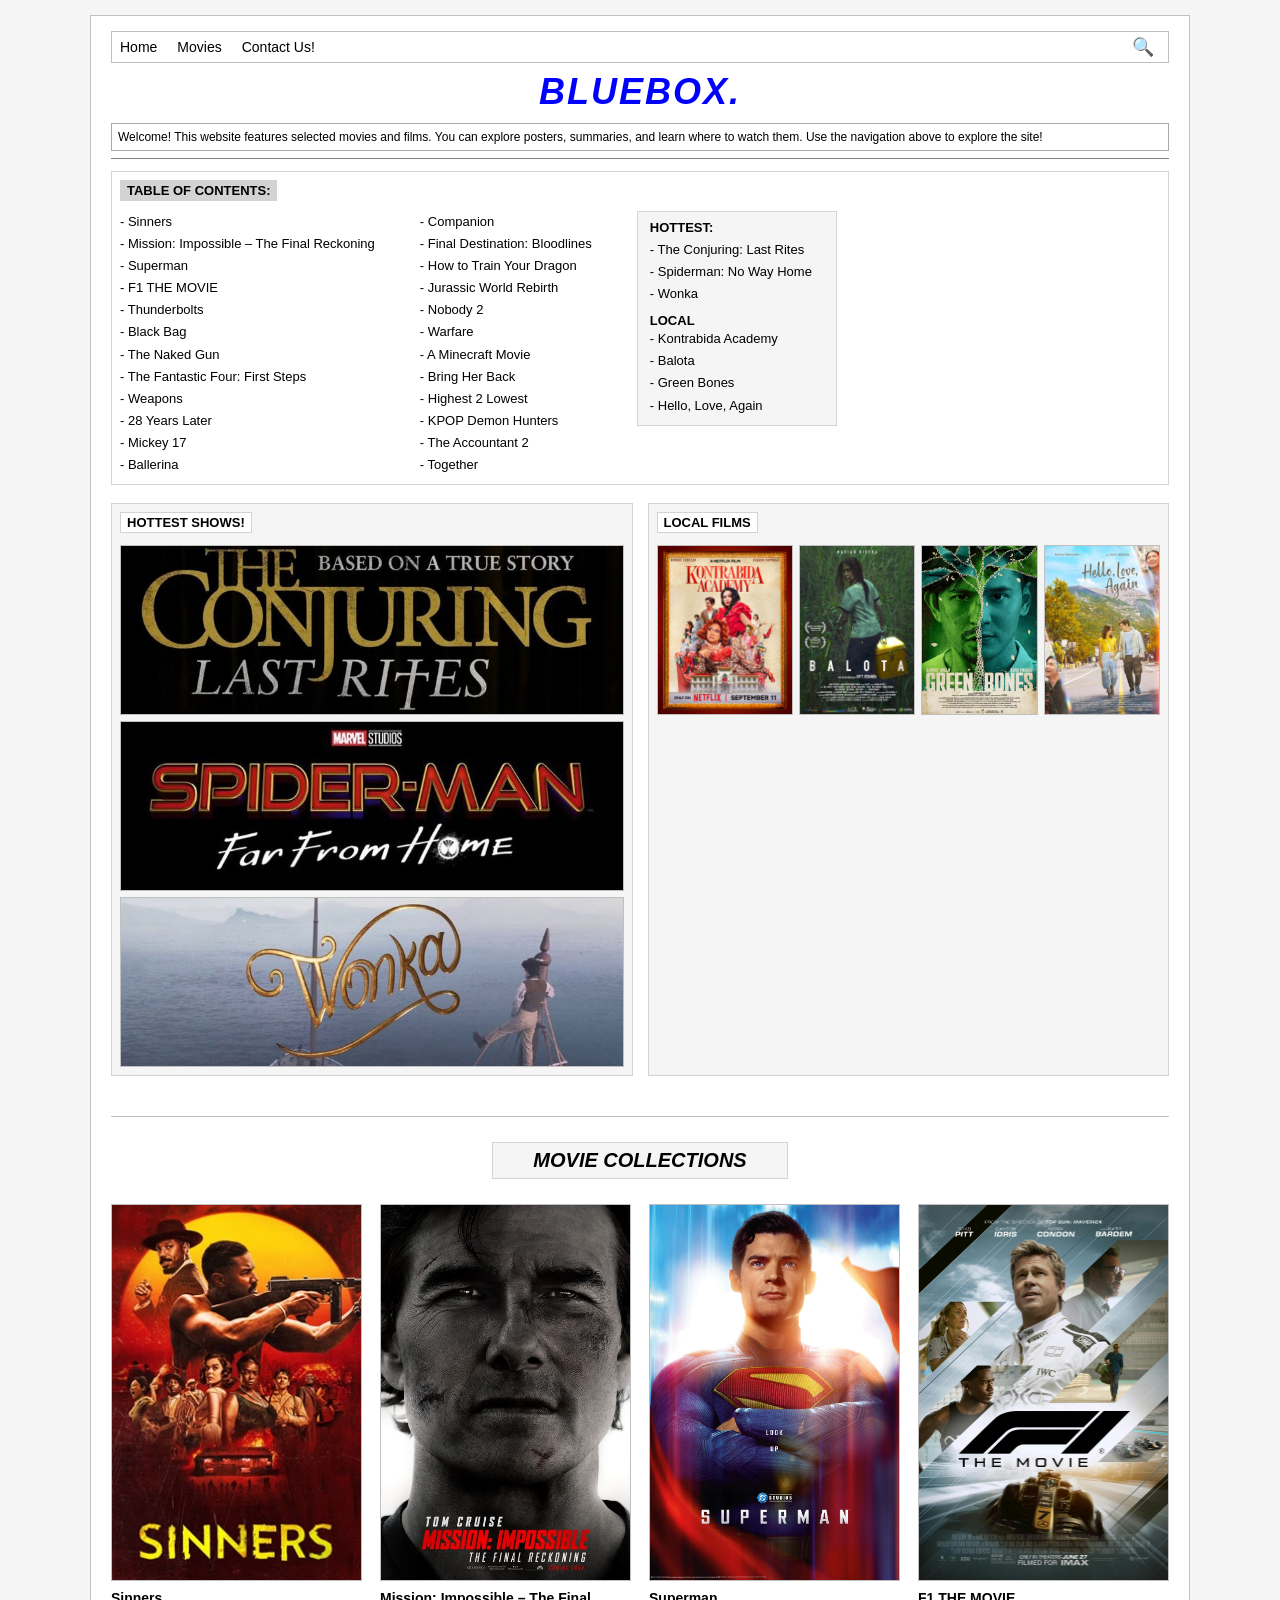
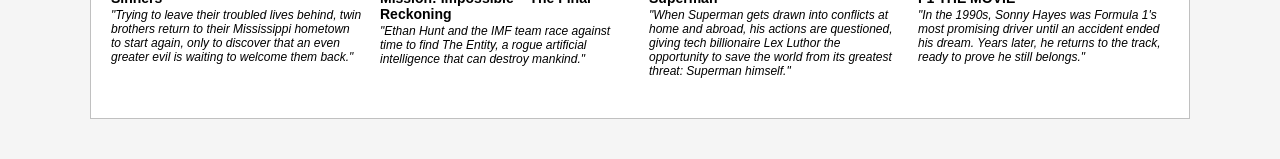
<file: index.html>
<!DOCTYPE html>
<html lang="en">

<head>
    <meta charset="UTF-8">
    <title>BLUEBOX.</title>

    <link rel="stylesheet" href="page1.css">

</head>

<body>
    <div class="page" id="home">
        <!-- ===== hider ===== -->
        <header>
            <div class="top-nav">
                <ul>
                    <li><a href="#home">Home</a></li>
                    <li><a href="page2.html">Movies</a></li>
                    <li><a href="page3.html">Contact Us!</a></li>
                </ul>
                <div>
                    <span class="search-icon">&#128269;</span>
                </div>
            </div>
            <div class="logo"><b><em>BLUEBOX.</em></b></div>
            <div class="welcome-bar">
                Welcome! This website features selected movies and films. You can explore posters, summaries, and learn
                where to watch them. Use the navigation above to explore the site!
            </div>
        </header>

        <!-- ===== table of contents ===== -->
        <section class="top-wrapper">
            <div class="top-title">TABLE OF CONTENTS:</div>

            <div class="top-content">
                <!-- column 1 -->
                <div class="top-column">
                    <ul>
                        <li>- Sinners</li>
                        <li>- Mission: Impossible – The Final Reckoning</li>
                        <li>- Superman</li>
                        <li>- F1 THE MOVIE</li>
                        <li>- Thunderbolts</li>
                        <li>- Black Bag</li>
                        <li>- The Naked Gun</li>
                        <li>- The Fantastic Four: First Steps</li>
                        <li>- Weapons</li>
                        <li>- 28 Years Later</li>
                        <li>- Mickey 17</li>
                        <li>- Ballerina</li>
                    </ul>
                </div>

                <!-- column 2 -->
                <div class="top-column">
                    <ul>
                        <li>- Companion</li>
                        <li>- Final Destination: Bloodlines</li>
                        <li>- How to Train Your Dragon</li>
                        <li>- Jurassic World Rebirth</li>
                        <li>- Nobody 2</li>
                        <li>- Warfare</li>
                        <li>- A Minecraft Movie</li>
                        <li>- Bring Her Back</li>
                        <li>- Highest 2 Lowest</li>
                        <li>- KPOP Demon Hunters</li>
                        <li>- The Accountant 2</li>
                        <li>- Together</li>
                    </ul>
                </div>

                <!-- right smoll box -->
                <div class="top-small-box">
                    <h4>HOTTEST:</h4>
                    <ul>
                        <li>- The Conjuring: Last Rites</li>
                        <li>- Spiderman: No Way Home</li>
                        <li>- Wonka</li>
                    </ul>

                    <div class="sub-title">LOCAL</div>
                    <ul>
                        <li>- Kontrabida Academy</li>
                        <li>- Balota</li>
                        <li>- Green Bones</li>
                        <li>- Hello, Love, Again</li>
                    </ul>
                </div>
            </div>
        </section>

        <!-- ===== hottest shows ===== -->
        <section class="section-row">
            <!-- Hottest Shows -->
            <div class="box">
                <div class="box-title">HOTTEST SHOWS!</div>
                <div class="poster-column">
                    <img class="poster" src="conjuring.jpg" alt="The Conjuring: Last Rites">
                    <img class="poster" src="spiderman.jpg" alt="Spiderman: Far From Home">
                    <img class="poster" src="wonka.jpg" alt="Wonka">
                </div>
            </div>

            <!-- Local Films -->
            <div class="box">
                <div class="box-title">LOCAL FILMS</div>
                <div class="poster-row">
                    <img class="poster" src="kontrabidaakademy.jpg" alt="Kontrabida Academy">
                    <img class="poster" src="balota.jpg" alt="Balota">
                    <img class="poster" src="greenbone.jpg" alt="Green Bones">
                    <img class="poster" src="hello love again.jpg" alt="Hello, Love, Again">
                </div>
            </div>
        </section>

        <!-- ===== movies ===== -->
        <section class="movie-collections" id="movies">
            <div class="movie-collections-title">
                <span>MOVIE COLLECTIONS</span>
            </div>

            <div class="movie-grid">
                <!-- Card 1 -->
                <div class="movie-card">
                    <img src="sinners.jpg" alt="Sinners">
                    <h3>Sinners</h3>
                    <p>"Trying to leave their troubled lives behind, twin brothers return to their Mississippi hometown
                        to
                        start again, only to discover that an even greater evil is waiting to welcome them back."</p>
                </div>

                <!-- Card 2 -->
                <div class="movie-card">
                    <img src="missionimpossible.jpg" alt="Mission Impossible The Final Reckoning">
                    <h3>Mission: Impossible – The Final Reckoning</h3>
                    <p>"Ethan Hunt and the IMF team race against time to find The Entity, a rogue artificial
                        intelligence
                        that can destroy mankind."</p>
                </div>

                <!-- Card 3 -->
                <div class="movie-card">
                    <img src="superman.jpg" alt="Superman">
                    <h3>Superman</h3>
                    <p>"When Superman gets drawn into conflicts at home and abroad, his actions are questioned, giving
                        tech
                        billionaire Lex Luthor the opportunity to save the world from its greatest threat: Superman
                        himself."</p>
                </div>

                <!-- Card 4 -->
                <div class="movie-card">
                    <img src="f1 the movie.jpg" alt="F1 The Movie">
                    <h3>F1 THE MOVIE</h3>
                    <p>"In the 1990s, Sonny Hayes was Formula 1's most promising driver until an accident ended his
                        dream.
                        Years later, he returns to the track, ready to prove he still belongs."</p>
                </div>
            </div>
        </section>

    </div>
</body>

<script src="page1.js"></script>

</html>
</file>
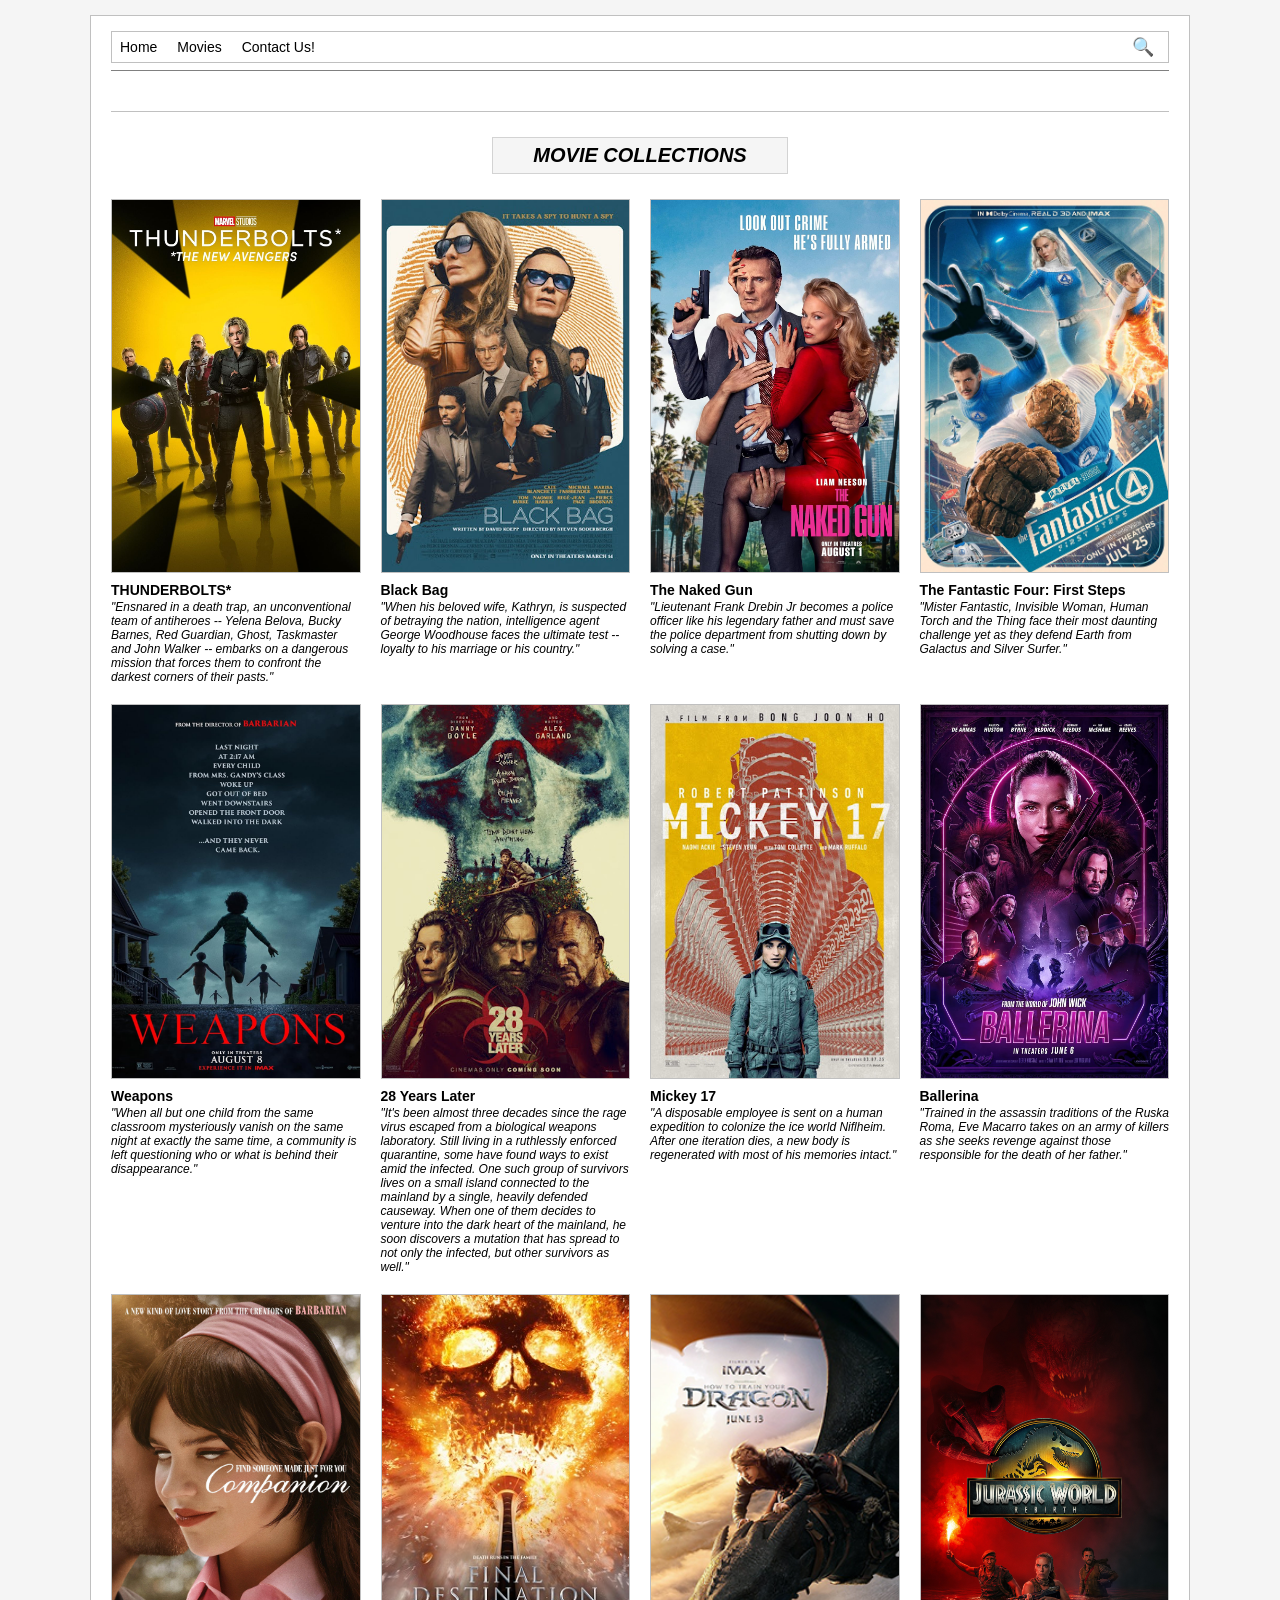
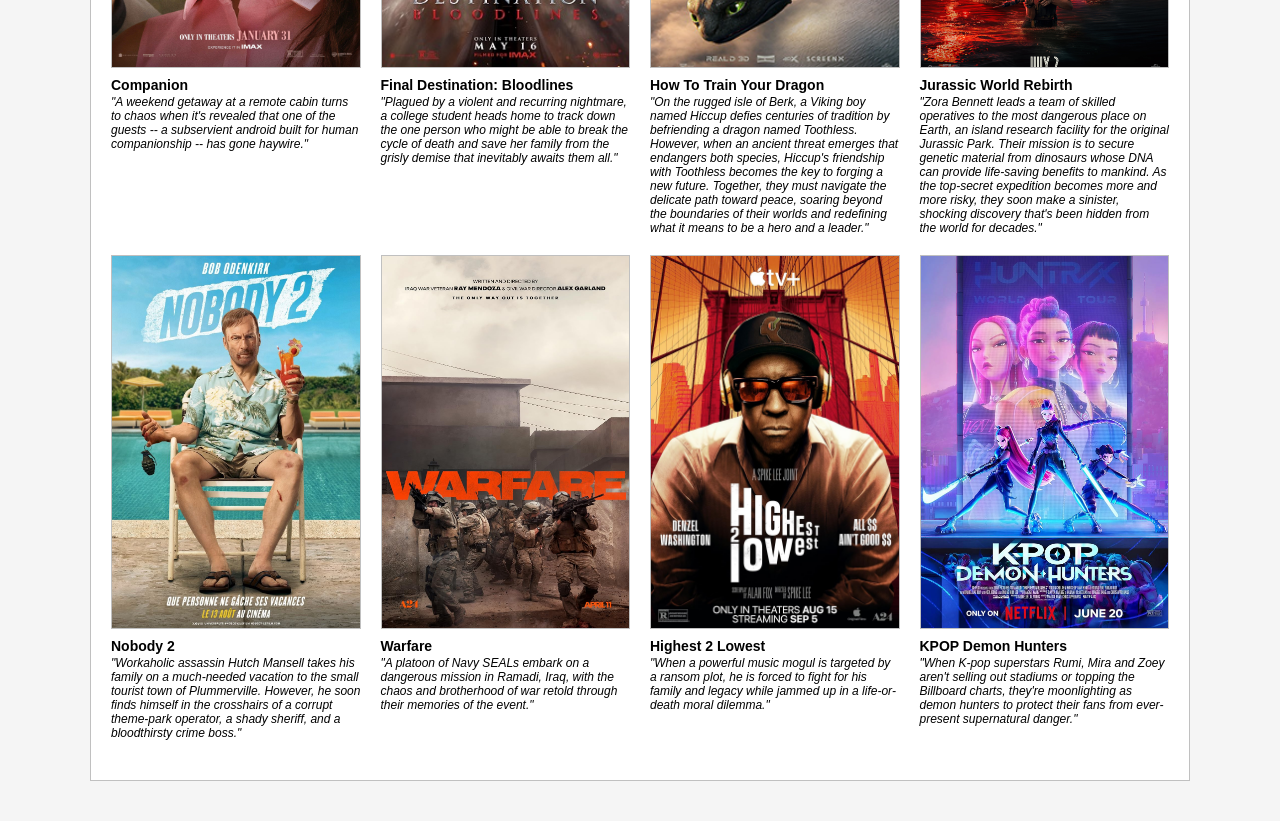
<file: page2.html>
<!DOCTYPE html>
<html lang="en">

<head>
    <meta charset="UTF-8">
    <title>BLUEBOX.</title>

    <link rel="stylesheet" href="page2.css">

</head>

<body>
    <div class="page">
        <!-- ===== hider ===== -->
        <header>
            <div class="top-nav">
                <ul>
                    <li><a href="index.html">Home</a></li>
                    <li><a href="page2.html">Movies</a></li>
                    <li><a href="page3.html">Contact Us!</a></li>
                </ul>
                <div>
                    <span class="search-icon">&#128269;</span>
                </div>
            </div>
        </header>

        <!-- ===== movies ===== -->
        <section class="movie-collections" id="movies">
            <div class="movie-collections-title">
                <span>MOVIE COLLECTIONS</span>
            </div>

            <div class="movie-grid">
                <!-- Card 5 -->
                <div class="movie-card">
                    <img src="thunderbolts.jpg" alt="Thunderbolts">
                    <h3>THUNDERBOLTS*</h3>
                    <p>"Ensnared in a death trap, an unconventional team of antiheroes -- Yelena Belova, Bucky Barnes,
                        Red Guardian, Ghost, Taskmaster and John Walker -- embarks on a dangerous mission that forces
                        them to confront the darkest corners of their pasts."</p>
                </div>

                <!-- Card 6 -->
                <div class="movie-card">
                    <img src="black bag.jpg" alt="Black Bag">
                    <h3>Black Bag</h3>
                    <p>"When his beloved wife, Kathryn, is suspected of betraying the nation, intelligence agent George
                        Woodhouse faces the ultimate test -- loyalty to his marriage or his country."</p>
                </div>

                <!-- Card 7 -->
                <div class="movie-card">
                    <img src="the naked gun.jpg" alt="The Naked Gun">
                    <h3>The Naked Gun</h3>
                    <p>"Lieutenant Frank Drebin Jr becomes a police officer like his legendary father and must save the
                        police department from shutting down by solving a case."</p>
                </div>

                <!-- Card 8 -->
                <div class="movie-card">
                    <img src="the fantastic four.jpg" alt="The Fantastic Four: First Steps">
                    <h3>The Fantastic Four: First Steps</h3>
                    <p>"Mister Fantastic, Invisible Woman, Human Torch and the Thing face their most daunting challenge
                        yet as they defend Earth from Galactus and Silver Surfer."</p>
                </div>

                <!-- Card 9 -->
                <div class="movie-card">
                    <img src="weapons.jpg" alt="Weapons">
                    <h3>Weapons</h3>
                    <p>"When all but one child from the same classroom mysteriously vanish on the same night at exactly
                        the same time, a community is left questioning who or what is behind their disappearance."</p>
                </div>

                <!-- Card 10 -->
                <div class="movie-card">
                    <img src="28 years later.jpg" alt="28 Years Later">
                    <h3>28 Years Later</h3>
                    <p>"It's been almost three decades since the rage virus escaped from a biological weapons
                        laboratory. Still living in a ruthlessly enforced quarantine, some have found ways to exist amid
                        the infected. One such group of survivors lives on a small island connected to the mainland by a
                        single, heavily defended causeway. When one of them decides to venture into the dark heart of
                        the mainland, he soon discovers a mutation that has spread to not only the infected, but other
                        survivors as well."</p>
                </div>

                <!-- Card 11 -->
                <div class="movie-card">
                    <img src="mickey 17.jpg" alt="Mickey 17">
                    <h3>Mickey 17</h3>
                    <p>"A disposable employee is sent on a human expedition to colonize the ice world Niflheim. After
                        one iteration dies, a new body is regenerated with most of his memories intact."</p>
                </div>

                <!-- Card 12 -->
                <div class="movie-card">
                    <img src="ballerina.jpg" alt="Ballerina">
                    <h3>Ballerina</h3>
                    <p>"Trained in the assassin traditions of the Ruska Roma, Eve Macarro takes on an army of killers as
                        she seeks revenge against those responsible for the death of her father."</p>
                </div>

                <!-- Card 13 -->
                <div class="movie-card">
                    <img src="companion.jpg" alt="Companion">
                    <h3>Companion</h3>
                    <p>"A weekend getaway at a remote cabin turns to chaos when it's revealed that one of the guests --
                        a subservient android built for human companionship -- has gone haywire."</p>
                </div>

                <!-- Card 14 -->
                <div class="movie-card">
                    <img src="Final_Destination_Bloodlines_(2025)_poster.jpg" alt="Final Destination: Bloodlines">
                    <h3>Final Destination: Bloodlines</h3>
                    <p>"Plagued by a violent and recurring nightmare, a college student heads home to track down the one
                        person who might be able to break the cycle of death and save her family from the grisly demise
                        that inevitably awaits them all."</p>
                </div>

                <!-- Card 15 -->
                <div class="movie-card">
                    <img src="How_To_Train_Your_Dragon_2025_Poster.jpg" alt="How To Train Your Dragon">
                    <h3>How To Train Your Dragon</h3>
                    <p>"On the rugged isle of Berk, a Viking boy named Hiccup defies centuries of tradition by
                        befriending a dragon named Toothless. However, when an ancient threat emerges that endangers
                        both species, Hiccup's friendship with Toothless becomes the key to forging a new future.
                        Together, they must navigate the delicate path toward peace, soaring beyond the boundaries of
                        their worlds and redefining what it means to be a hero and a leader."</p>
                </div>

                <!-- Card 16 -->
                <div class="movie-card">
                    <img src="jurassic world.jpg" alt="Jurassic World Rebirth">
                    <h3>Jurassic World Rebirth</h3>
                    <p>"Zora Bennett leads a team of skilled operatives to the most dangerous place on Earth, an island
                        research facility for the original Jurassic Park. Their mission is to secure genetic material
                        from dinosaurs whose DNA can provide life-saving benefits to mankind. As the top-secret
                        expedition becomes more and more risky, they soon make a sinister, shocking discovery that's
                        been hidden from the world for decades."</p>
                </div>

                <!-- Card 17 -->
                <div class="movie-card">
                    <img src="nobody 2.jpg" alt="Nobody 2">
                    <h3>Nobody 2</h3>
                    <p>"Workaholic assassin Hutch Mansell takes his family on a much-needed vacation to the small
                        tourist town of Plummerville. However, he soon finds himself in the crosshairs of a corrupt
                        theme-park operator, a shady sheriff, and a bloodthirsty crime boss."</p>
                </div>

                <!-- Card 18 -->
                <div class="movie-card">
                    <img src="warfare.jpg" alt="Warfare">
                    <h3>Warfare</h3>
                    <p>"A platoon of Navy SEALs embark on a dangerous mission in Ramadi, Iraq, with the chaos and
                        brotherhood of war retold through their memories of the event."</p>
                </div>

                <!-- Card 19 -->
                <div class="movie-card">
                    <img src="highest to lowest.jpg" alt="Highest 2 Lowest">
                    <h3>Highest 2 Lowest</h3>
                    <p>"When a powerful music mogul is targeted by a ransom plot, he is forced to fight for his family
                        and legacy while jammed up in a life-or-death moral dilemma."</p>
                </div>

                <!-- Card 20 -->
                <div class="movie-card">
                    <img src="kpop demon hunters.jpg" alt="KPOP Demon Hunters">
                    <h3>KPOP Demon Hunters</h3>
                    <p>"When K-pop superstars Rumi, Mira and Zoey aren't selling out stadiums or topping the Billboard
                        charts, they're moonlighting as demon hunters to protect their fans from ever-present
                        supernatural danger."</p>
                </div>

            </div>
        </section>

</body>

<script src="page2.js"></script>

</html>
</file>
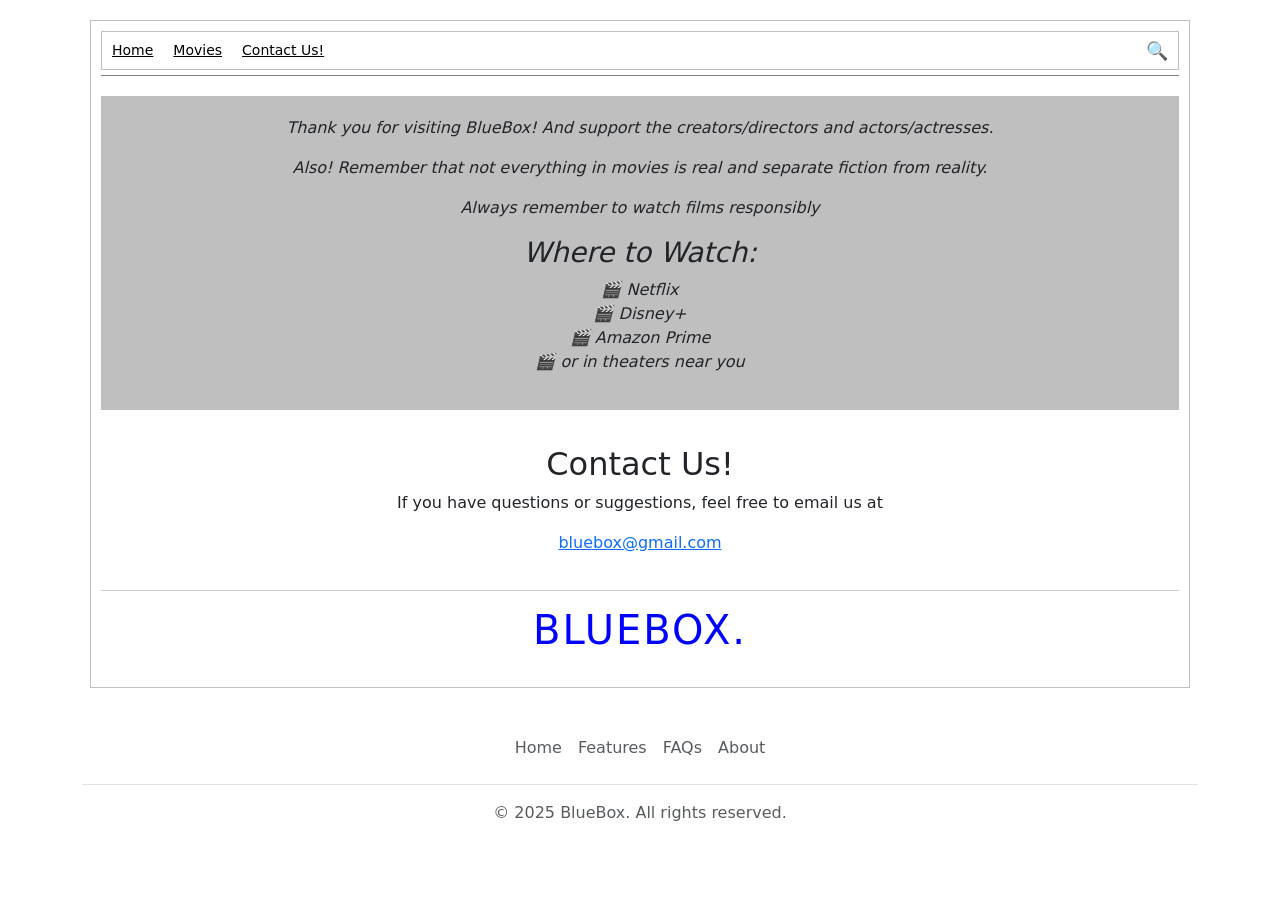
<file: page3.html>
<!DOCTYPE html>
<html lang="en">

<head>
    <meta charset="UTF-8">
    <title>BlueBox Contact</title>

    <link rel="stylesheet" href="page3.css">

    <link href="https://cdn.jsdelivr.net/npm/bootstrap@5.3.8/dist/css/bootstrap.min.css" rel="stylesheet"
        integrity="sha384-sRIl4kxILFvY47J16cr9ZwB07vP4J8+LH7qKQnuqkuIAvNWLzeN8tE5YBujZqJLB" crossorigin="anonymous">

</head>

<body>

    <div class="page">

        <header>
            <div class="top-nav">
                <ul>
                    <li><a href="index.html">Home</a></li>
                    <li><a href="page2.html">Movies</a></li>
                    <li><a href="page3.html">Contact Us!</a></li>
                </ul>
                <span class="search-icon">&#128269;</span>
            </div>
        </header>

        <div class="note">
            <p>Thank you for visiting BlueBox! And support the creators/directors and actors/actresses.</p>
            <p>Also! Remember that not everything in movies is real and separate fiction from reality.</p>
            <p>Always remember to watch films responsibly</p>

            <h3>Where to Watch:</h3>
            <ul>
                <li>🎬 Netflix</li>
                <li>🎬 Disney+</li>
                <li>🎬 Amazon Prime</li>
                <li>🎬 or in theaters near you</li>
            </ul>
        </div>

        <div class="contact-section">
            <h2>Contact Us!</h2>
            <p>If you have questions or suggestions, feel free to email us at</p>
            <a href="mailto:bluebox@gmail.com">bluebox@gmail.com</a>
        </div>

        <div class="footer">
            <h1>BLUEBOX.</h1>
        </div>

    </div>

    <div class="container">
        <footer class="py-3 my-4">
            <ul class="nav justify-content-center border-bottom pb-3 mb-3">
                <li class="nav-item"><a href="#" class="nav-link px-2 text-body-secondary">Home</a></li>
                <li class="nav-item"><a href="#" class="nav-link px-2 text-body-secondary">Features</a></li>
                <li class="nav-item"><a href="#" class="nav-link px-2 text-body-secondary">FAQs</a></li>
                <li class="nav-item"><a href="#" class="nav-link px-2 text-body-secondary">About</a></li>
            </ul>
            <p class="text-center text-body-secondary">© 2025 BlueBox. All rights reserved.</p>
        </footer>
    </div>

    <!-- JavaScript file -->
    <script src="page3.js"></script>

    <script src="https://cdn.jsdelivr.net/npm/bootstrap@5.3.8/dist/js/bootstrap.bundle.min.js"
        integrity="sha384-FKyoEForCGlyvwx9Hj09JcYn3nv7wiPVlz7YYwJrWVcXK/BmnVDxM+D2scQbITxI"
        crossorigin="anonymous"></script>

</body>

</html>
</file>
<file: page1.css>
* {
            margin: 0;
            padding: 0;
            box-sizing: border-box;
        }

        body {
            font-family: Arial, Helvetica, sans-serif;
            background: whitesmoke;
        }

        .page {
            max-width: 1100px;
            margin: 15px auto 40px;
            background: white;
            padding: 15px 20px 40px;
            border: 1px solid silver;
        }

        /* ===== hider/nav ===== */
        header {
            border-bottom: 1px solid gray;
            padding-bottom: 7px;
            margin-bottom: 10px;
        }

        .top-nav {
            display: flex;
            justify-content: space-between;
            align-items: center;
            font-size: 14px;
            background: white;
            border: 1px solid silver;
            padding: 4px 8px;
        }

        .top-nav ul {
            list-style: none;
            display: flex;
            gap: 20px;
        }

        .top-nav a {
            text-decoration: none;
            color: #000000;
        }

        .top-nav a:hover {
            text-decoration: underline;
        }

        .logo {
            text-align: center;
            font-size: 36px;
            letter-spacing: 2px;
            font-weight: bold;
            color: blue;
            margin-top: 8px;
        }

        .search-icon {
            font-size: 18px;
            margin-right: 6px;
        }

        /* ===== welkam bar ===== */
        .welcome-bar {
            margin-top: 10px;
            border: 1px solid darkgray;
            padding: 6px;
            font-size: 12px;
            background: white;
        }

        /* ===== talaan ng contents ===== */
        .top-wrapper {
            margin-top: 12px;
            border: 1px solid lightgray;
            padding: 8px;
            background: white;
        }

        .top-title {
            display: inline-block;
            padding: 2px 6px;
            border: 1px solid lightgray;
            font-weight: bold;
            font-size: 13px;
            margin-bottom: 10px;
            background: lightgray;
        }

        .top-content {
            display: flex;
            gap: 45px;
            align-items: flex-start;
            font-size: 13px;
        }

        .top-column ul {
            list-style: none;
            line-height: 1.7;
        }

        .top-small-box {
            border: 1px solid lightgray;
            padding: 8px 12px;
            min-width: 200px;
            background: whitesmoke;
        }

        .top-small-box h4 {
            margin-bottom: 4px;
            font-size: 13px;
        }

        .top-small-box ul {
            list-style: none;
            line-height: 1.7;
        }

        .top-small-box .sub-title {
            margin-top: 8px;
            font-weight: bold;
        }

        /* ===== hottest/local ===== */
        .section-row {
            display: flex;
            gap: 15px;
            margin-top: 18px;
        }

        .box {
            border: 1px solid lightgray;
            padding: 8px;
            flex: 1;
            background: whitesmoke;
        }

        .box-title {
            display: inline-block;
            padding: 2px 6px;
            border: 1px solid lightgray;
            font-weight: bold;
            font-size: 13px;
            margin-bottom: 8px;
            background: white;
        }

        .poster-row {
            display: flex;
            gap: 6px;
            margin-top: 4px;
        }

        .poster-column {
            display: flex;
            flex-direction: column;
            gap: 6px;
            margin-top: 4px;
        }

        .poster {
            width: 100%;
            border: 1px solid silver;
            height: 170px;
            object-fit: cover;
            background: lightgray;
        }

        /* ===== koleksyon ===== */
        .movie-collections {
            margin-top: 40px;
            border-top: 1px solid silver;
            padding-top: 25px;
        }

        .movie-collections-title {
            text-align: center;
            margin-bottom: 25px;
        }

        .movie-collections-title span {
            display: inline-block;
            border: 1px solid lightgray;
            padding: 6px 40px;
            font-weight: bold;
            font-style: italic;
            font-size: 20px;
            background: whitesmoke;
        }

        .movie-grid {
            display: flex;
            gap: 18px;
        }

        .movie-card {
            flex: 1;
            text-align: left;
            font-size: 12px;
        }

        .movie-card img {
            width: 100%;
            aspect-ratio: 2 / 3;
            border: 1px solid silver;
            object-fit: cover;
            background: whitesmoke;
            margin-bottom: 6px;
        }

        .movie-card h3 {
            font-size: 14px;
            margin-bottom: 2px;
        }

        .movie-card p {
            font-style: italic;
        }

        /* ===== kontak ===== */
        #contact {
            margin-top: 40px;
            border-top: 1px solid whitesmoke;
            padding-top: 20px;
        }

        #contact h2 {
            font-size: 18px;
            margin-bottom: 10px;
        }

        #contact p {
            font-size: 13px;
            margin-bottom: 8px;
        }

        #contact form {
            max-width: 450px;
            background: lightgray;
            border: 1px solid silver;
            padding: 62.5%;
        }

        #contact label {
            display: block;
            font-size: 13px;
            margin-top: 8px;
            margin-bottom: 3px;
        }

        #contact input,
        #contact textarea {
            width: 100%;
            padding: 0.6%;
            font-size: 13px;
            border: 1px solid lightgray;
        }

        #contact button {
            margin-top: 10px;
            padding: 37.5% 75%;
            font-size: 13px;
            background: blue;
            color: white;
            border: none;
            cursor: pointer;
        }

        #contact button:hover {
            background: lightslategray;
        }

        /* ===== pangrespond ===== */
        @media (max-width: 900px) {
            .top-content {
                flex-direction: column;
                gap: 10px;
            }

            .section-row {
                flex-direction: column;
            }

            .movie-grid {
                flex-direction: column;
            }

        }
</file>
<file: page2.css>
* {
            margin: 0;
            padding: 0;
            box-sizing: border-box;
        }

        body {
            font-family: Arial, Helvetica, sans-serif;
            background: whitesmoke;
        }

        .page {
            max-width: 1100px;
            margin: 15px auto 40px;
            background: white;
            padding: 15px 20px 40px;
            border: 1px solid silver;
        }

        /* ===== hider/nav ===== */
        header {
            border-bottom: 1px solid gray;
            padding-bottom: 7px;
            margin-bottom: 10px;
        }

        .top-nav {
            display: flex;
            justify-content: space-between;
            align-items: center;
            font-size: 14px;
            background: white;
            border: 1px solid silver;
            padding: 4px 8px;
        }

        .top-nav ul {
            list-style: none;
            display: flex;
            gap: 20px;
        }

        .top-nav a {
            text-decoration: none;
            color: #000000;
        }

        .top-nav a:hover {
            text-decoration: underline;
        }

        .logo {
            text-align: center;
            font-size: 36px;
            letter-spacing: 2px;
            font-weight: bold;
            color: blue;
            margin-top: 8px;
        }

        .search-icon {
            font-size: 18px;
            margin-right: 6px;
        }

        /* ===== welkam bar ===== */
        .welcome-bar {
            margin-top: 10px;
            border: 1px solid darkgray;
            padding: 6px;
            font-size: 12px;
            background: white;
        }

        /* ===== talaan ng contents ===== */
        .top-wrapper {
            margin-top: 12px;
            border: 1px solid lightgray;
            padding: 8px;
            background: white;
        }

        .top-title {
            display: inline-block;
            padding: 2px 6px;
            border: 1px solid lightgray;
            font-weight: bold;
            font-size: 13px;
            margin-bottom: 10px;
            background: lightgray;
        }

        .top-content {
            display: flex;
            gap: 45px;
            align-items: flex-start;
            font-size: 13px;
        }

        .top-column ul {
            list-style: none;
            line-height: 1.7;
        }

        .top-small-box {
            border: 1px solid lightgray;
            padding: 8px 12px;
            min-width: 200px;
            background: whitesmoke;
        }

        .top-small-box h4 {
            margin-bottom: 4px;
            font-size: 13px;
        }

        .top-small-box ul {
            list-style: none;
            line-height: 1.7;
        }

        .top-small-box .sub-title {
            margin-top: 8px;
            font-weight: bold;
        }

        /* ===== hottest/local ===== */
        .section-row {
            display: flex;
            gap: 15px;
            margin-top: 18px;
        }

        .box {
            border: 1px solid lightgray;
            padding: 8px;
            flex: 1;
            background: whitesmoke;
        }

        .box-title {
            display: inline-block;
            padding: 2px 6px;
            border: 1px solid lightgray;
            font-weight: bold;
            font-size: 13px;
            margin-bottom: 8px;
            background: white;
        }

        .poster-row {
            display: flex;
            gap: 6px;
            margin-top: 4px;
        }

        .poster-column {
            display: flex;
            flex-direction: column;
            gap: 6px;
            margin-top: 4px;
        }

        .poster {
            width: 100%;
            border: 1px solid silver;
            height: 170px;
            object-fit: cover;
            background: lightgray;
        }

        /* ===== koleksyon ===== */
        .movie-collections {
            margin-top: 40px;
            border-top: 1px solid silver;
            padding-top: 25px;
        }

        .movie-collections-title {
            text-align: center;
            margin-bottom: 25px;
        }

        .movie-collections-title span {
            display: inline-block;
            border: 1px solid lightgray;
            padding: 6px 40px;
            font-weight: bold;
            font-style: italic;
            font-size: 20px;
            background: whitesmoke;
        }

        .movie-grid {
            display: grid;
            grid-template-columns: repeat(4, 1fr);
            gap: 20px;
        }

        .movie-card {
            flex: 1;
            text-align: left;
            font-size: 12px;
        }

        .movie-card img {
            width: 100%;
            aspect-ratio: 2 / 3;
            border: 1px solid silver;
            object-fit: cover;
            background: whitesmoke;
            margin-bottom: 6px;
        }

        .movie-card h3 {
            font-size: 14px;
            margin-bottom: 2px;
        }

        .movie-card p {
            font-style: italic;
        }

        /* ===== kontak ===== */
        #contact {
            margin-top: 40px;
            border-top: 1px solid whitesmoke;
            padding-top: 20px;
        }

        #contact h2 {
            font-size: 18px;
            margin-bottom: 10px;
        }

        #contact p {
            font-size: 13px;
            margin-bottom: 8px;
        }

        #contact form {
            max-width: 450px;
            background: lightgray;
            border: 1px solid silver;
            padding: 62.5%;
        }

        #contact label {
            display: block;
            font-size: 13px;
            margin-top: 8px;
            margin-bottom: 3px;
        }

        #contact input,
        #contact textarea {
            width: 100%;
            padding: 0.6%;
            font-size: 13px;
            border: 1px solid lightgray;
        }

        #contact button {
            margin-top: 10px;
            padding: 37.5% 75%;
            font-size: 13px;
            background: blue;
            color: white;
            border: none;
            cursor: pointer;
        }

        #contact button:hover {
            background: lightslategray;
        }

        /* ===== pangrespond ===== */
        @media (max-width: 900px) {
            .top-content {
                flex-direction: column;
                gap: 10px;
            }

            .section-row {
                flex-direction: column;
            }

            .movie-grid {
                flex-direction: column;
            }

        }
</file>
<file: page3.css>
*{
        box-sizing: border-box;
    }

    body{
        margin:0;
        font-family: Arial, sans-serif;
        background: #eee;
    }

    .page{
        max-width:1100px;
        margin:20px auto;
        background:white;
        border:1px solid silver;
        padding:10px;
    }

    /* ===== NAV ===== */
    header{
        border-bottom:1px solid gray;
        padding-bottom:5px;
    }

    .top-nav{
        display:flex;
        justify-content:space-between;
        align-items:center;
        border:1px solid silver;
        padding:5px 10px;
        background:white;
        font-size:14px;
    }

    .top-nav ul{
        list-style:none;
        display:flex;
        gap:20px;
        margin:0;
        padding:0;
    }

    .top-nav a{
        color:black;
    }

    .search-icon{
        font-size:18px;
    }

    /* ===== CONTACT ===== */
    .contact-section{
        border:0px solid #ccc;
        padding:20px;
        margin:15px 0;
        text-align:center;
    }

    /* ===== NOTE ===== */
    .note{
        background:#bfbfbf;
        padding:20px;
        text-align:center;
        font-style:italic;
        margin-top:20px;
    }

    .note ul{
        list-style:none;
        padding:0;
    }

    /* ===== FOOTER ===== */
    .footer{
        text-align:center;
        padding:15px;
        border-top:1px solid #ccc;
        margin-top:15px;
    }

    .footer h1{
        color:blue;
        letter-spacing:2px;
    }

    .footer p{
        color:gray;
        font-size:14px;
    }

    .footer a{
        color:gray;
        text-decoration:none;
        margin:0 10px;
    }
</file>
